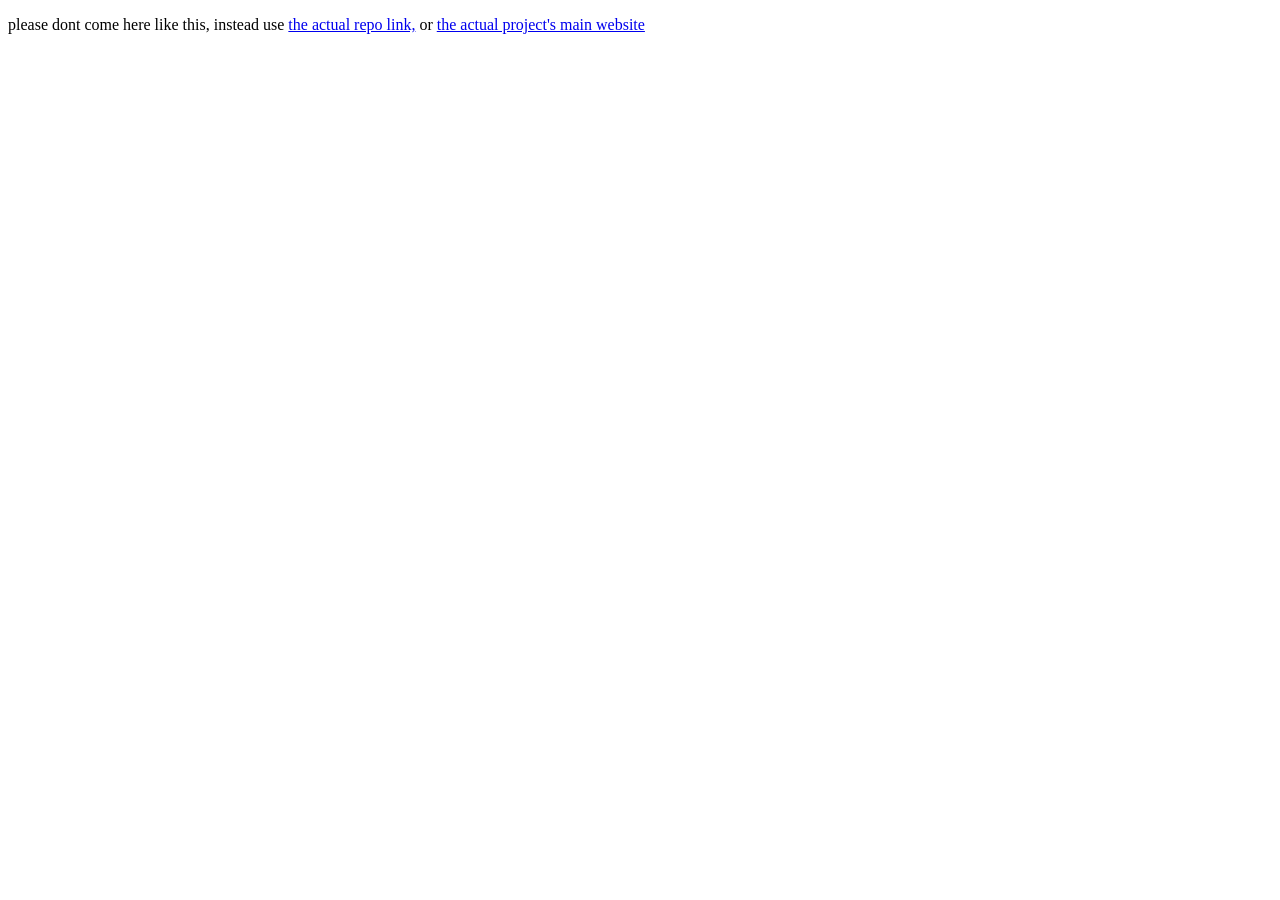
<file: index.html>
<!DOCTYPE html>
<head>
  <title>dont use this.</title>
</head>
<body>
<p>please dont come here like this, instead use <a href="https://github.com/forge0s/forge-packages/">the actual repo link,</a> or <a href="https://forge0s.github.io/forgeos/">the actual project's main website</a></p>
</body>
</file>
